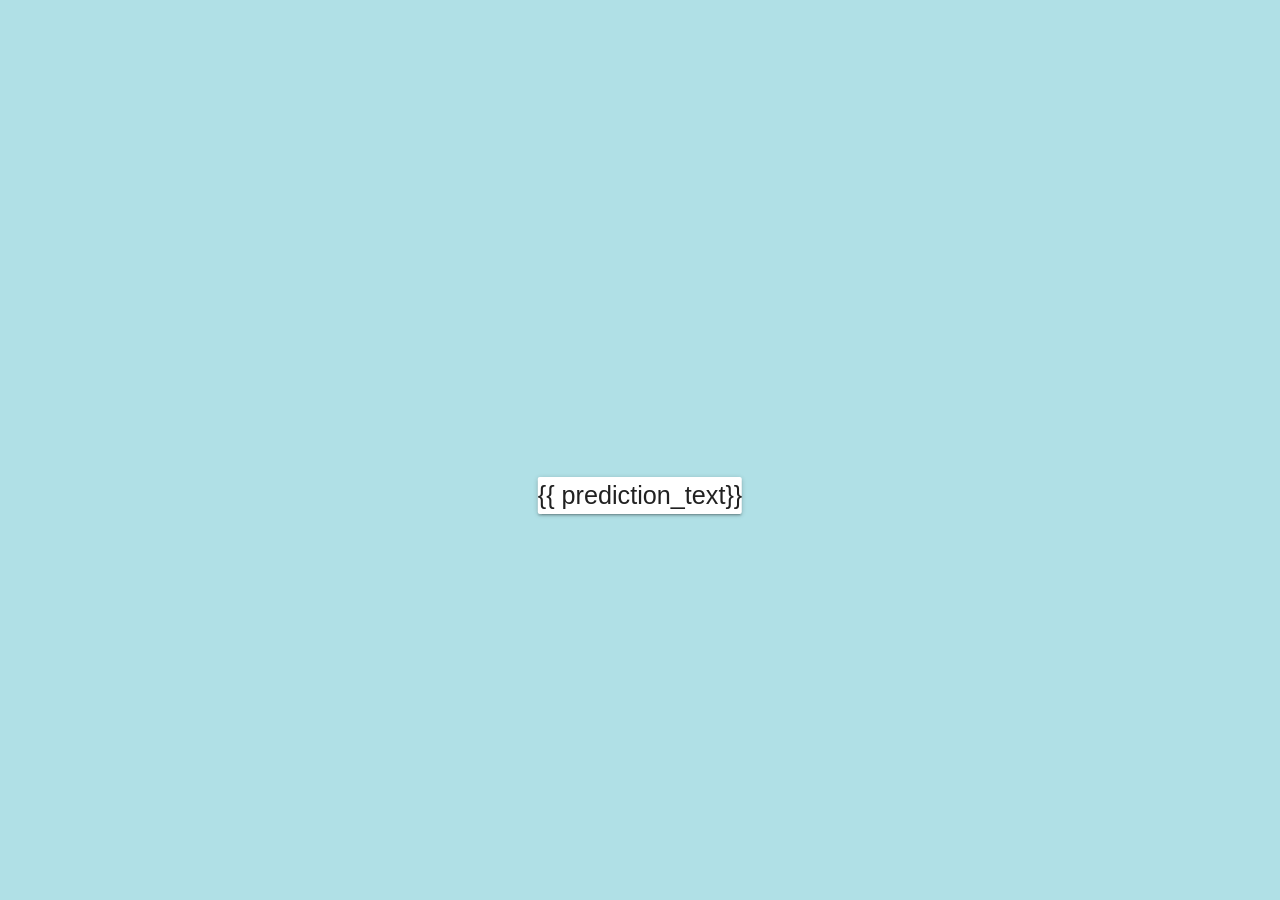
<file: result.html>
<!DOCTYPE html>
<html>
  <head>
    <!-- Compiled and minified CSS -->
    <link
      rel="stylesheet"
      href="https://cdnjs.cloudflare.com/ajax/libs/materialize/1.0.0/css/materialize.min.css"
    />

    <!-- Compiled and minified JavaScript -->
    <script src="https://cdnjs.cloudflare.com/ajax/libs/materialize/1.0.0/js/materialize.min.js"></script>
    <link
      href="https://fonts.googleapis.com/icon?family=Material+Icons"
      rel="stylesheet"
    />
  </head>
  <body style="background-color:powderblue;">
    <div
      class="card hoverable"
      style="
        position: fixed;
        top: 50%;
        left: 50%;
        transform: translate(-50%, 50%);
      "
    >

    <span class="flow-text center-align">{{ prediction_text}}</span>

    </div>
  </body>
</html>
</file>
